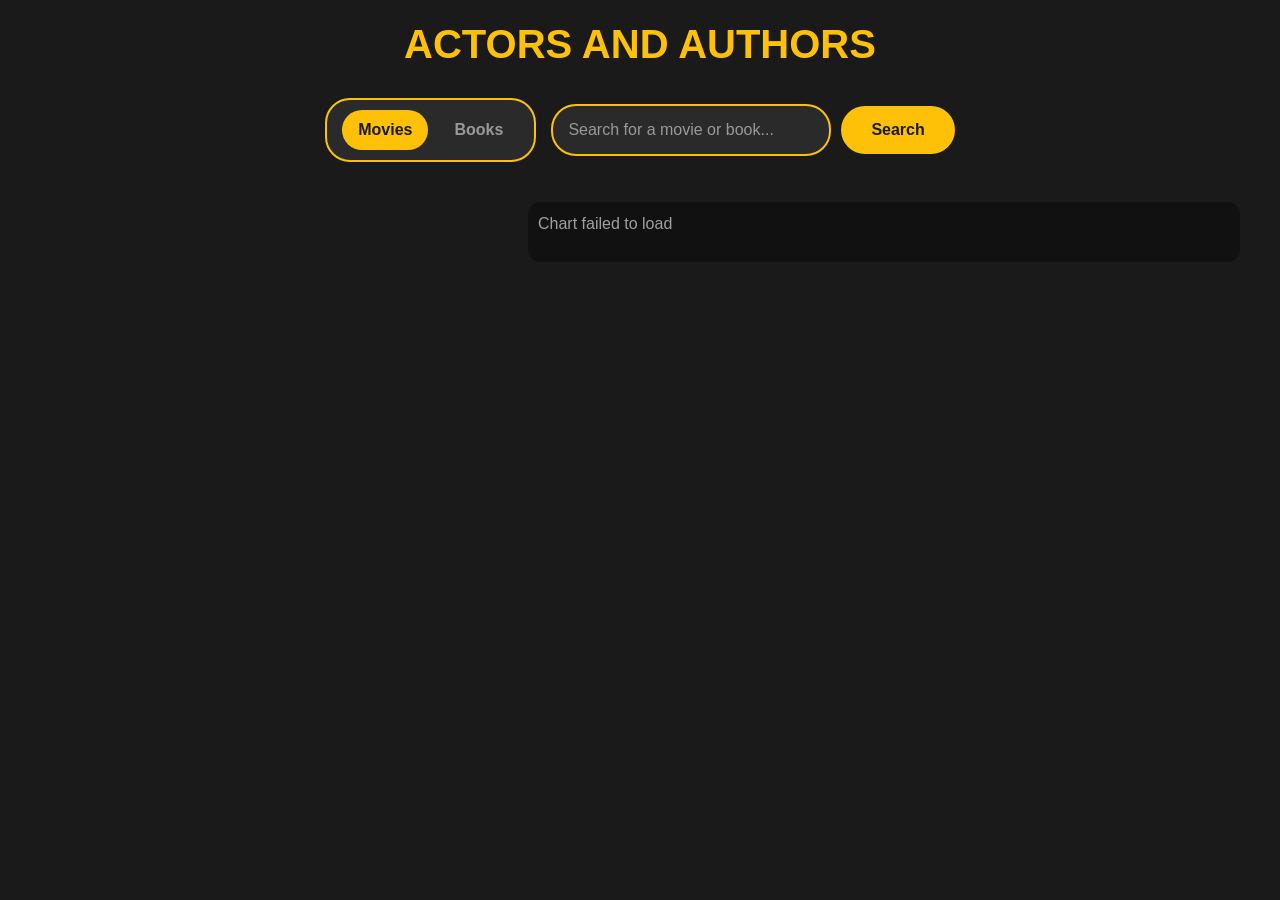
<file: index.html>
<!DOCTYPE html>
<html lang="en">

<head>
  <meta charset="UTF-8">
  <meta name="viewport" content="width=device-width, initial-scale=1.0">
  <title>Movie and Book Database</title>
  <link href="https://cdn.jsdelivr.net/npm/bootstrap@5.3.0/dist/css/bootstrap.min.css" rel="stylesheet">
  <link rel="stylesheet" href="assets/css/styles.css">
</head>

<body>
  <div class="container-fluid">

    <div class="header">
      <h1 class="title">ACTORS AND AUTHORS</h1>

      <div class="controls-row">

        <div class="mode-selector">
          <input type="radio" id="movies" name="mode" value="movies" checked>
          <label for="movies">Movies</label>

          <input type="radio" id="books" name="mode" value="books">
          <label for="books">Books</label>
        </div>

        <div class="search-container">
          <input type="text" id="searchInput" placeholder="Search for a movie or book..." autocomplete="off">
          <button id="searchBtn">Search</button>
        </div>

      </div>
    </div>

    <div id="errorMessage" class="error-message" style="display: none;"></div>

    <div id="loading" class="loading" style="display: none;">
      <div class="spinner"></div>
      <p>Loading results...</p>
    </div>

    <div class="movies-grid" id="moviesGrid">
        <div id="genreChart" class="chart-item"></div>
    </div>
    
    <!-- BOOKS GRID -->
    <div id="booksGrid" class="movies-grid"></div>

    <div id="noResults" class="no-results" style="display: none;">
      No results found. Try searching for something else.
    </div>

  </div>

  <script src="https://cdn.jsdelivr.net/npm/bootstrap@5.3.0/dist/js/bootstrap.bundle.min.js"></script>
  <script type="module" src="assets/scripts/app.js"></script>
</body>

</html>
</file>
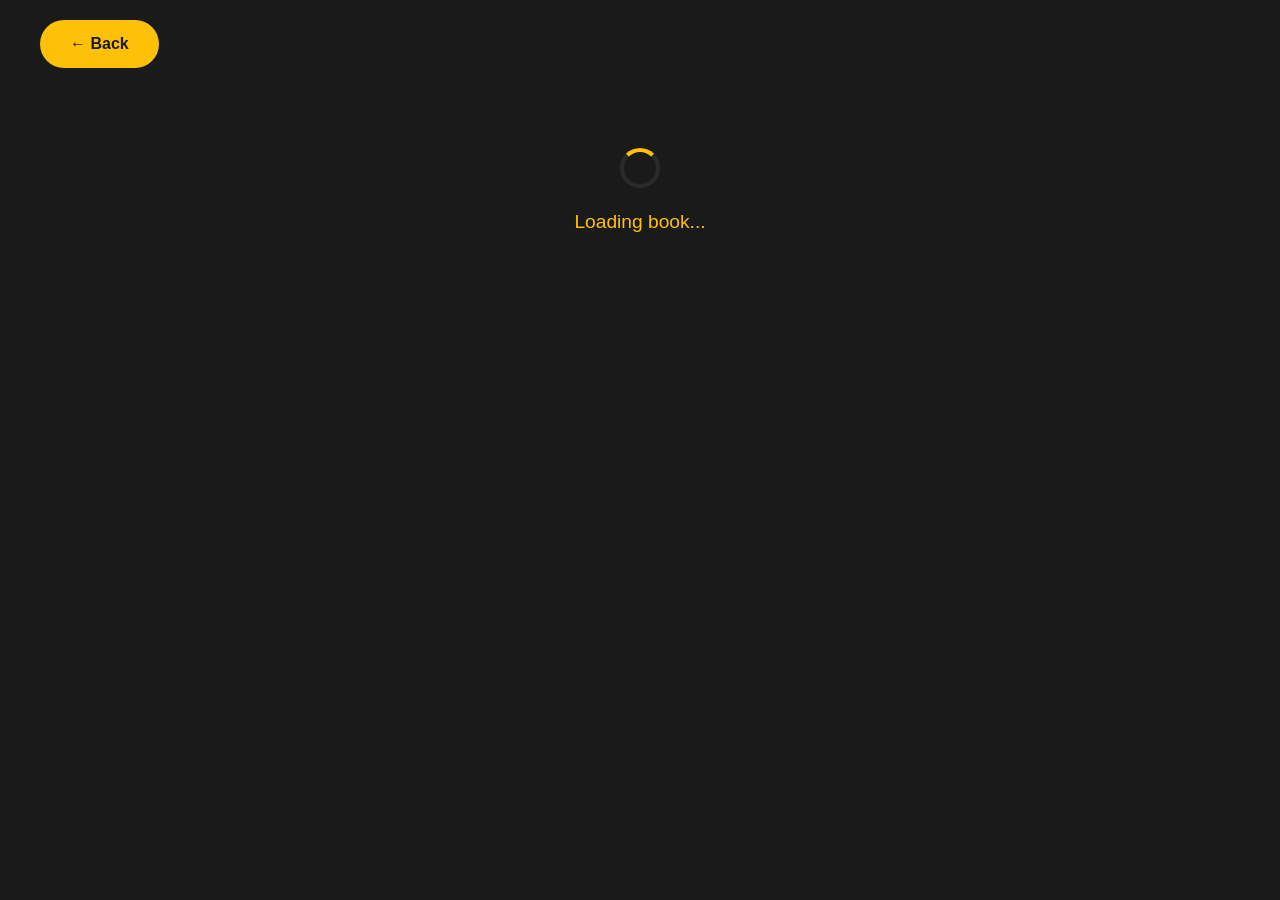
<file: book.html>
<!DOCTYPE html>
<html lang="en">
<head>
  <meta charset="UTF-8">
  <title>Book Details</title>

  <link href="https://cdn.jsdelivr.net/npm/bootstrap@5.3.0/dist/css/bootstrap.min.css" rel="stylesheet">
  <link rel="stylesheet" href="./assets/css/styles.css">
</head>

<body>

<div class="container-fluid">

  <a href="/" class="back-button">← Back</a>

  <!-- LOADING -->
  <div id="loading" class="loading">
    <div class="spinner"></div>
    <p>Loading book...</p>
  </div>

  <div id="errorMessage" class="error-message" style="display:none;"></div>

  <!-- BOOK DETAILS -->
  <div id="bookDetailsContainer" style="display:none;">

    <!-- ✅ FIXED: no movie classes anymore -->
    <div class="book-details-container">

      <div class="book-header">

        <div class="book-poster-section">
          <div id="bookCover"></div>
        </div>

        <div class="book-content">

          <h1 class="book-title-detail" id="bookTitle"></h1>

          <div class="book-meta">

            <div class="meta-item">
              <div class="meta-label">Author</div>
              <div class="meta-value" id="bookAuthor">N/A</div>
            </div>

            <div class="meta-item">
              <div class="meta-label">Year</div>
              <div class="meta-value" id="bookYear">N/A</div>
            </div>

            <div class="meta-item">
              <div class="meta-label">Publisher</div>
              <div class="meta-value" id="bookPublisher">N/A</div>
            </div>

            <div class="meta-item">
              <div class="meta-label">Language</div>
              <div class="meta-value" id="bookLanguage">N/A</div>
            </div>

            <div class="meta-item">
              <div class="meta-label">Pages</div>
              <div class="meta-value" id="bookPages">N/A</div>
            </div>

          </div>

        </div>

      </div>

    </div>

    <!-- ⭐ RELATED MOVIES -->
    <div id="moviesSection" style="margin-top:40px;">

      <h2 class="section-title">Related Movies</h2>

      <div id="moviesLoading" class="loading">
        <div class="spinner"></div>
      </div>

      <div id="relatedMoviesGrid" class="movies-grid"></div>

      <div id="noMovies" style="display:none;">
        No related movies found
      </div>

    </div>

  </div>

</div>

<script type="module" src="assets/scripts/app.js"></script>
</body>
</html>
</file>
<file: assets/css/styles.css>
/* General Styles */
body {
    background-color: #1a1a1a;
    color: #fff;
    font-family: 'Segoe UI', Tahoma, Geneva, Verdana, sans-serif;
    padding: 20px;
}

/* Header & Title */
.header {
    margin-bottom: 40px;
}

.title {
    text-align: center;
    margin-bottom: 30px;
    font-size: 2.5rem;
    font-weight: bold;
    color: #ffc107;
}

.container-fluid {
    max-width: 1400px;
    margin: 0 auto;  
    padding: 0 20px;     
}

/* Search Container */
.search-container {
    display: flex;
    justify-content: center;
    margin-bottom: 30px;
    gap: 10px;
}

.search-container input {
    width: 300px;
    padding: 12px 15px;
    border-radius: 25px;
    border: 2px solid #ffc107;
    background-color: #2a2a2a;
    color: #fff;
    font-size: 1rem;
}

.search-container input::placeholder {
    color: #999;
}

.search-container input:focus {
    outline: none;
    background-color: #333;
    border-color: #ffed4e;
    box-shadow: 0 0 10px rgba(255, 193, 7, 0.5);
}

.search-container button {
    padding: 12px 30px;
    border-radius: 25px;
    border: none;
    background-color: #ffc107;
    color: #1a1a1a;
    font-weight: bold;
    cursor: pointer;
    transition: all 0.3s ease;
}

.search-container button:hover {
    background-color: #ffed4e;
    transform: scale(1.05);
}

/* Movies Grid */
#relatedMoviesGrid {
    display: grid;
    grid-template-columns: repeat(5, 1fr);
    gap: 20px;
}

.movies-grid {
    display: grid;
    grid-template-columns: repeat(5, 1fr);
    gap: 20px;
    margin-bottom: 30px;
}

/* Movie Card */
.movie-card {
    background-color: #2a2a2a;
    border-radius: 10px;
    overflow: hidden;
    transition: transform 0.3s ease, box-shadow 0.3s ease;
    cursor: pointer;
    height: 100%;
    display: flex;
    flex-direction: column;
    border: 2px solid transparent;
    padding: auto;
}

.chart-loading {
  width: 100%;
  height: 100%;
  min-height: 200px;

  display: flex;
  align-items: center;
  justify-content: center;
}

/* reuse your spinner or define it */
.spinner {
  width: 40px;
  height: 40px;
  border: 4px solid #333;
  border-top: 4px solid #fff;
  border-radius: 50%;
  animation: spin 1s linear infinite;
}

.movie-card img {
    width: 100%;
    height: 300px;
    object-fit: cover;
}

.movie-card:hover {
    transform: translateY(-10px);
    box-shadow: 0 10px 30px rgba(255, 193, 7, 0.3);
    border-color: #ffc107;
}

.movie-poster {
    max-width: 100%;
    max-height: 100%;
    width: auto;
    height: auto;
    object-fit: contain;
    display: block;
    background-color: #1a1a1a;
}

.movie-info {
    padding: 15px;
    flex-grow: 1;
    display: flex;
    flex-direction: column;
}

.movie-title {
    font-size: 1rem;
    font-weight: bold;
    margin-bottom: 8px;
    color: #ffc107;
    min-height: 2rem;
    display: -webkit-box;
    -webkit-line-clamp: 2;
    -webkit-box-orient: vertical;
    overflow: hidden;
}

.movie-year {
    font-size: 0.85rem;
    color: #999;
    margin-bottom: 10px;
}

.movie-rating {
    font-size: 0.9rem;
    color: #ffc107;
    margin-top: auto;
}

/* No Results */
.no-results {
    text-align: center;
    color: #999;
    padding: 40px;
    font-size: 1.2rem;
}

/* Loading Spinner */
.loading {
    text-align: center;
    padding: 40px;
    font-size: 1.2rem;
    color: #ffc107;
}

.spinner {
    border: 4px solid #2a2a2a;
    border-top: 4px solid #ffc107;
    border-radius: 50%;
    width: 40px;
    height: 40px;
    animation: spin 1s linear infinite;
    margin: 20px auto;
}

@keyframes spin {
    0% {
        transform: rotate(0deg);
    }
    100% {
        transform: rotate(360deg);
    }
}

/* Error Message */
.error-message {
    background-color: #c82333;
    color: #fff;
    padding: 15px;
    border-radius: 10px;
    margin-bottom: 20px;
    text-align: center;
}

/* Responsive Design */
@media (max-width: 1200px) {
    .movies-grid {
        grid-template-columns: repeat(4, 1fr);
    }
}

@media (max-width: 992px) {
    .movies-grid {
        grid-template-columns: repeat(3, 1fr);
    }
}

@media (max-width: 768px) {
    .movies-grid {
        grid-template-columns: repeat(2, 1fr);
    }

    .title {
        font-size: 2rem;
    }

    .search-container {
        flex-direction: column;
        align-items: center;
    }

    .search-container input {
        width: 100%;
        max-width: 300px;
    }

    .search-container button {
        width: 100%;
        max-width: 300px;
    }
}

@media (max-width: 576px) {
    .movies-grid {
        grid-template-columns: 1fr;
    }

    .title {
        font-size: 1.5rem;
    }

    .search-container input {
        width: 100%;
    }

    .search-container button {
        width: 100%;
    }
}

/* Movie Details Page Styles */
.movie-details-container {
    max-width: 1200px;
    margin: 40px auto;
    background-color: #2a2a2a;
    border-radius: 15px;
    overflow: hidden;
    border: 2px solid #ffc107;
    text-align: center;
}

.movie-header {
    display: grid;
    grid-template-columns: 300px 1fr;
    gap: 40px;
    padding: 40px;
    justify-items: center;
    align-items: center;
}

.movie-poster-section {
    display: flex;
    flex-direction: column;
    gap: 20px;
}

.movie-poster-large {
    width: 100%;
    height: 450px;
    object-fit: cover;
    border-radius: 10px;
    border: 2px solid #ffc107;
}

.movie-content { display: flex; flex-direction: column; justify-content: center; align-items: center; }

.movie-title-detail {
    font-size: 2.5rem;
    font-weight: bold;
    color: #ffc107;
    margin-bottom: 15px;
}

.movie-meta { display: flex; gap: 20px; margin-bottom: 20px; flex-wrap: wrap; justify-content: center; }

.meta-item {
    display: flex;
    flex-direction: column;
}

.meta-label {
    color: #999;
    font-size: 0.9rem;
    font-weight: bold;
    text-transform: uppercase;
}

.meta-value {
    color: #ffc107;
    font-size: 1.1rem;
    margin-top: 5px;
}

.movie-body {
    padding: 40px;
    background-color: #1a1a1a;
}

.section-title {
    font-size: 1.5rem;
    color: #ffc107;
    margin-top: 30px;
    margin-bottom: 15px;
    font-weight: bold;
}

.section-title:first-child {
    margin-top: 0;
}

.overview-text {
    color: #ddd;
    line-height: 1.6;
    font-size: 1rem;
}

.genres {
    display: flex;
    gap: 10px;
    flex-wrap: wrap;
    margin-bottom: 20px;
}

.genre-tag {
    background-color: #ffc107;
    color: #1a1a1a;
    padding: 8px 16px;
    border-radius: 20px;
    font-weight: bold;
    font-size: 0.9rem;
}

.back-button {
    display: inline-block;
    padding: 12px 30px;
    background-color: #ffc107;
    color: #1a1a1a;
    text-decoration: none;
    border-radius: 25px;
    font-weight: bold;
    margin-bottom: 20px;
    transition: all 0.3s ease;
}

.back-button:hover {
    background-color: #ffed4e;
    transform: scale(1.05);
    text-decoration: none;
}

.two-column {
    display: grid;
    grid-template-columns: 1fr 1fr;
    gap: 20px;
}

@media (max-width: 768px) {
    .movie-header {
        grid-template-columns: 1fr;
        gap: 20px;
        padding: 20px;
    }

    .movie-title-detail {
        font-size: 2rem;
    }

    .two-column {
        grid-template-columns: 1fr;
    }

    .movie-poster-large {
        height: 350px;
    }
}
/* Books Grid */
#relatedBooksGrid {
    display: grid;
    height: 100%;
    grid-template-columns: repeat(5, 1fr);
    gap: 20px;
}

.book-card {
    background-color: #2a2a2a;
    border-radius: 10px;
    overflow: hidden;
    border: 2px solid #444;
    transition: all 0.3s ease;
    cursor: pointer;
    display: flex;
    flex-direction: column;
    height: 100%;
}

.book-card:hover {
    transform: translateY(-8px);
    border-color: #ffc107;
    box-shadow: 0 8px 20px rgba(255, 193, 7, 0.2);
}

.book-image-wrapper {
    width: 100%;
    height: 200px;
    background-color: #1a1a1a;
    display: flex;
    align-items: center;
    justify-content: center;
    overflow: hidden;
}

.book-cover {
    max-width: 100%;
    max-height: 100%;
    width: auto;
    height: auto;
    object-fit: contain;
    display: block;
}

.no-cover {
    color: #666;
    font-size: 0.9rem;
    text-align: center;
}

.book-info {
    padding: 12px;
    flex-grow: 1;
    display: flex;
    flex-direction: column;
}

.book-title {
    font-weight: bold;
    color: #ffc107;
    font-size: 0.95rem;
    margin-bottom: 6px;
    line-height: 1.3;
    display: -webkit-box;
    -webkit-line-clamp: 2;
    -webkit-box-orient: vertical;
    overflow: hidden;
}

.book-author {
    color: #999;
    font-size: 0.85rem;
    margin-bottom: 4px;
    display: -webkit-box;
    -webkit-line-clamp: 1;
    -webkit-box-orient: vertical;
    overflow: hidden;
}

.book-year {
    color: #777;
    font-size: 0.8rem;
    margin-top: auto;
}
.chart-item {
  grid-column: 3 / span 3; /* occupies columns 3–5 */
  grid-row: span 2;        /* makes it taller than cards */
  background: #111;
  border-radius: 12px;
  padding: 10px;

  display: flex;
  align-items: center;
  justify-content: center;
}

.chart-item img {
  width: 100%;
  height: auto;
  display: block;
  border-radius: 8px;
}

@media (max-width: 1168px) {
  .chart-item {
    grid-column: 1 / -1;
    order: -1;
  }
}
/* =========================
   BOOK DETAILS (CLEAN SYSTEM)
========================= */

.book-details-container {
    max-width: 1200px;
    margin: 40px auto;
    background-color: #2a2a2a;
    border-radius: 15px;
    overflow: hidden;
    border: 2px solid #ffc107;
    text-align: center;
}

/* HEADER */
.book-header {
    display: grid;
    grid-template-columns: 300px 1fr;
    gap: 40px;
    padding: 40px;
    align-items: center;
    justify-items: center;
}

/* COVER */
.book-cover-section {
    display: flex;
    flex-direction: column;
    align-items: center;
}

.book-cover-large {
    width: 100%;
    height: 450px;
    object-fit: cover;
    border-radius: 10px;
    border: 2px solid #ffc107;
    background-color: #1a1a1a;
}

/* CONTENT */
.book-content {
    display: flex;
    flex-direction: column;
    align-items: center;
}

.book-title-detail {
    font-size: 2.5rem;
    font-weight: bold;
    color: #ffc107;
    margin-bottom: 15px;
}

/* META */
.book-meta {
    display: flex;
    flex-wrap: wrap;
    gap: 20px;
    justify-content: center;
}

.book-meta-item {
    display: flex;
    flex-direction: column;
    min-width: 120px;
}

.book-meta-label {
    color: #999;
    font-size: 0.85rem;
    font-weight: bold;
    text-transform: uppercase;
}

.book-meta-value {
    color: #ffc107;
    font-size: 1rem;
    margin-top: 5px;
}

/* BODY */
.book-body {
    padding: 40px;
    background-color: #1a1a1a;
}

.book-section-title {
    font-size: 1.5rem;
    color: #ffc107;
    margin-bottom: 15px;
}

.book-overview {
    color: #ddd;
    line-height: 1.6;
}

/* BACK BUTTON */
.back-button {
    display: inline-block;
    padding: 12px 30px;
    background-color: #ffc107;
    color: #1a1a1a;
    text-decoration: none;
    border-radius: 25px;
    font-weight: bold;
    margin-bottom: 20px;
    transition: 0.3s ease;
}

.back-button:hover {
    background-color: #ffed4e;
    transform: scale(1.05);
}

/* RESPONSIVE */
@media (max-width: 768px) {
    .book-header {
        grid-template-columns: 1fr;
        gap: 20px;
        padding: 20px;
    }

    .book-title-detail {
        font-size: 2rem;
    }

    .book-cover-large {
        height: 350px;
    }
}

@media (max-width: 1400px) {
    #booksGrid {
        grid-template-columns: repeat(4, 1fr);
    }
}

@media (max-width: 1000px) {
    #booksGrid {
        grid-template-columns: repeat(3, 1fr);
    }
}

@media (max-width: 768px) {
    #booksGrid {
        grid-template-columns: repeat(2, 1fr);
    }
}

@media (max-width: 576px) {
    #booksGrid {
        grid-template-columns: 1fr;
    }
}

.controls-row {
    display: flex;
    justify-content: center;
    align-items: center;
    gap: 15px;
    flex-wrap: wrap;
    margin-bottom: 25px;
}

/* MODE TOGGLE (left side pill) */
.mode-selector {
    display: flex;
    align-items: center;
    background-color: #2a2a2a;
    border: 2px solid #ffc107;
    border-radius: 25px;
    overflow: hidden;
}

/* hide radios */
.mode-selector input {
    display: none;
}

/* labels act like buttons */
.mode-selector label {
    padding: 10px 18px;
    cursor: pointer;
    color: #999;
    font-weight: bold;
    transition: 0.2s;
}

/* active */
.mode-selector input:checked + label {
    background-color: #ffc107;
    color: #1a1a1a;
}

/* SEARCH INLINE FIX */
.search-container {
    display: flex;
    align-items: center;
    gap: 10px;
    margin: 0; /* IMPORTANT: remove default spacing */
}

.search-container input {
    width: 280px;
}

/* mobile fix */
@media (max-width: 768px) {
    .search-container input {
        width: 200px;
    }
}

.controls-row {
    display: flex;
    align-items: center;
    justify-content: center;
    gap: 15px;
    flex-wrap: wrap;
}

/* radio buttons styled like search */
.mode-selector {
    display: flex;
    gap: 10px;
    background-color: #2a2a2a;
    padding: 10px 15px;
    border-radius: 25px;
    border: 2px solid #ffc107;
}

.mode-selector input {
    display: none;
}

.mode-selector label {
    padding: 8px 16px;
    border-radius: 20px;
    cursor: pointer;
    color: #999;
    transition: 0.3s;
}

.mode-selector input:checked + label {
    background-color: #ffc107;
    color: #1a1a1a;
    font-weight: bold;
}

/* search same style alignment fix */
.search-container {
    margin: 0;
}

/* book fields slide animation */
.book-fields {
    max-width: 0;
    opacity: 0;
    overflow: hidden;
    pointer-events: none;
    transition: all 0.4s ease;
    display: flex;
}

.book-fields {
    display: flex;
    justify-content: center;
    opacity: 0;
    transform: translateY(-5px);
    pointer-events: none;
    transition: 0.3s ease;
    height: 0;
    overflow: hidden;
}

.book-fields.active {
    max-width: 250px;
    opacity: 1;
    transform: translateY(0);
    pointer-events: auto;
    height: auto;
}

.text-cover {
    display: flex;
    flex-direction: column;
    align-items: center;
    justify-content: center;
    text-align: center;
    height: 100%;
}
</file>
